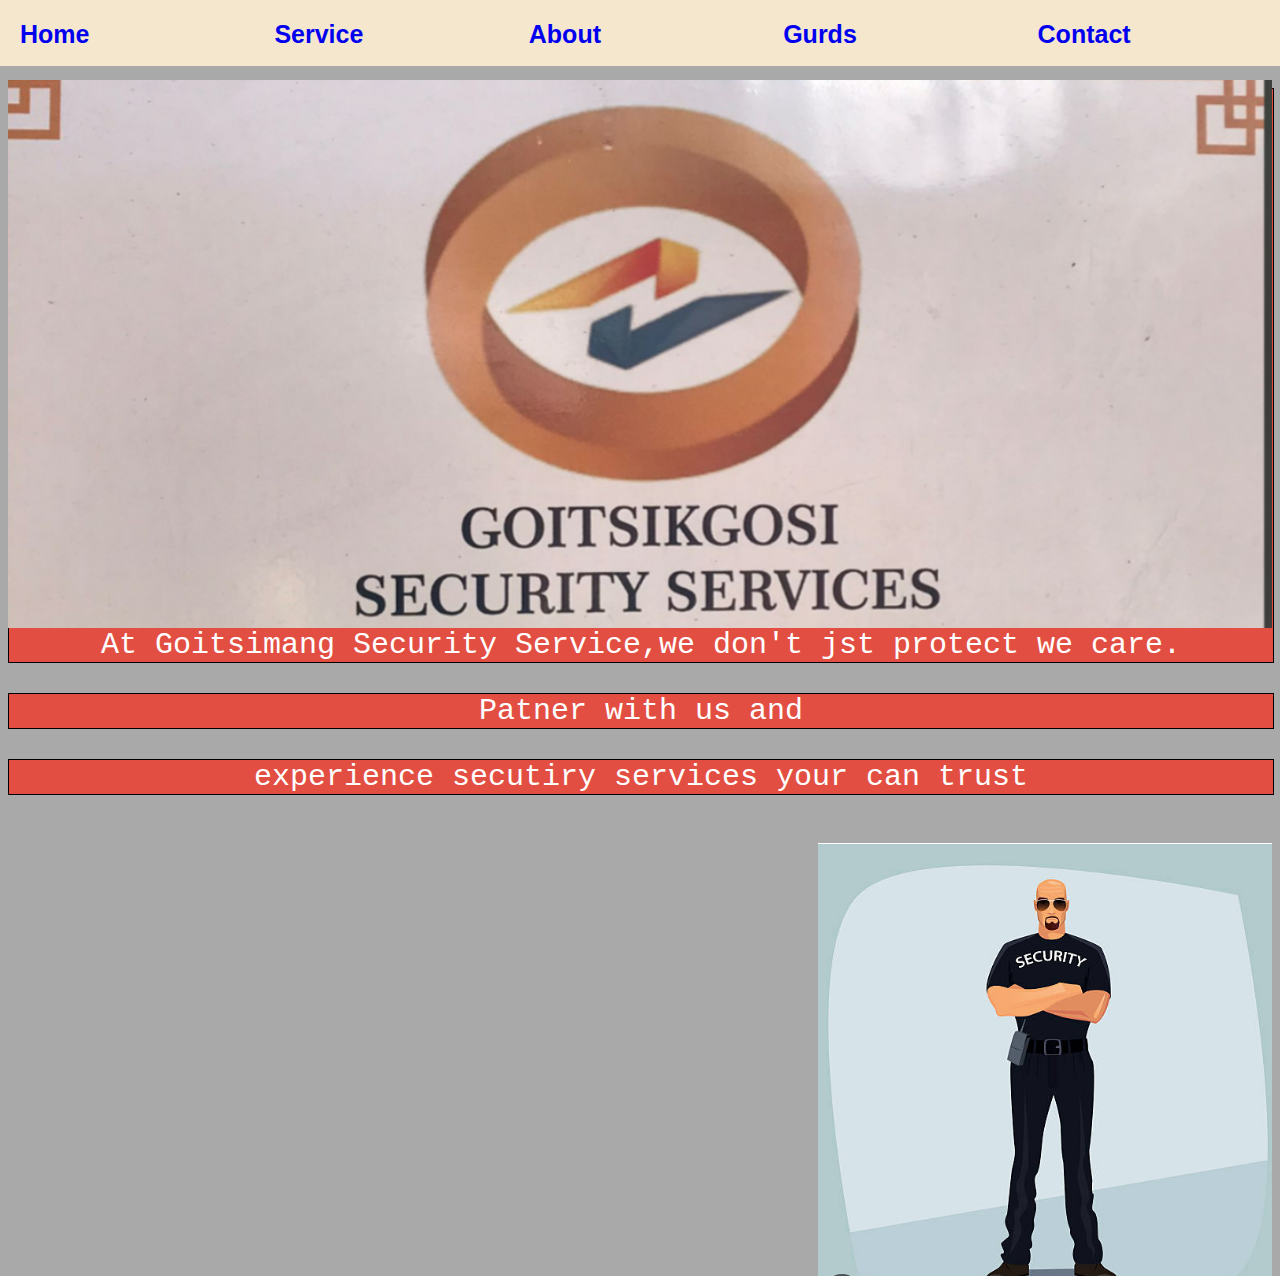
<file: index.html>
<!DOCTYPE html>
<html>

<head>
<title>Goitsimang Security Service</title>
<meta Charset="UTF-8">
<meta name="descrition" contant="Security Service">
<meta name="author" contant="Tuwane">
<meta name="keywords" contant="HTML">
<meta name="viewport" contant="width-divece-width, initial scale=0.1">
<meta http-equiv="refresh" contant="60">
<link rel="stylesheet" href="style.css">
<style>
p{
text-align:center;
font-size:20px;
border:1px solid black;
width:100%;
background-color:#e34e42;
font-family : courier new;
color:white;
font-size:30px;
}
h2{
font-size:100px;

}
</style>


</head>

<body>
<div id="button-top">
<a href="index.html">Home</a>
<a href="service.html">Service</a>
<a href="about.html">About</a>
<a href="gurds.html">Gurds</a>
<a href="contact.html">Contact</a>
</div> 

<div id="h1">
<h1>ddd</h1>
</div>


<div id="goi">
<img src="images/img2.png">
</div>
<p>At Goitsimang Security Service,we don't jst protect we care.</p>
<p>Patner with us and </p>
<p>experience secutiry services your can trust</p> 
<br/>
<img src="images/img1.png">

 






</body>

</html>
</file>
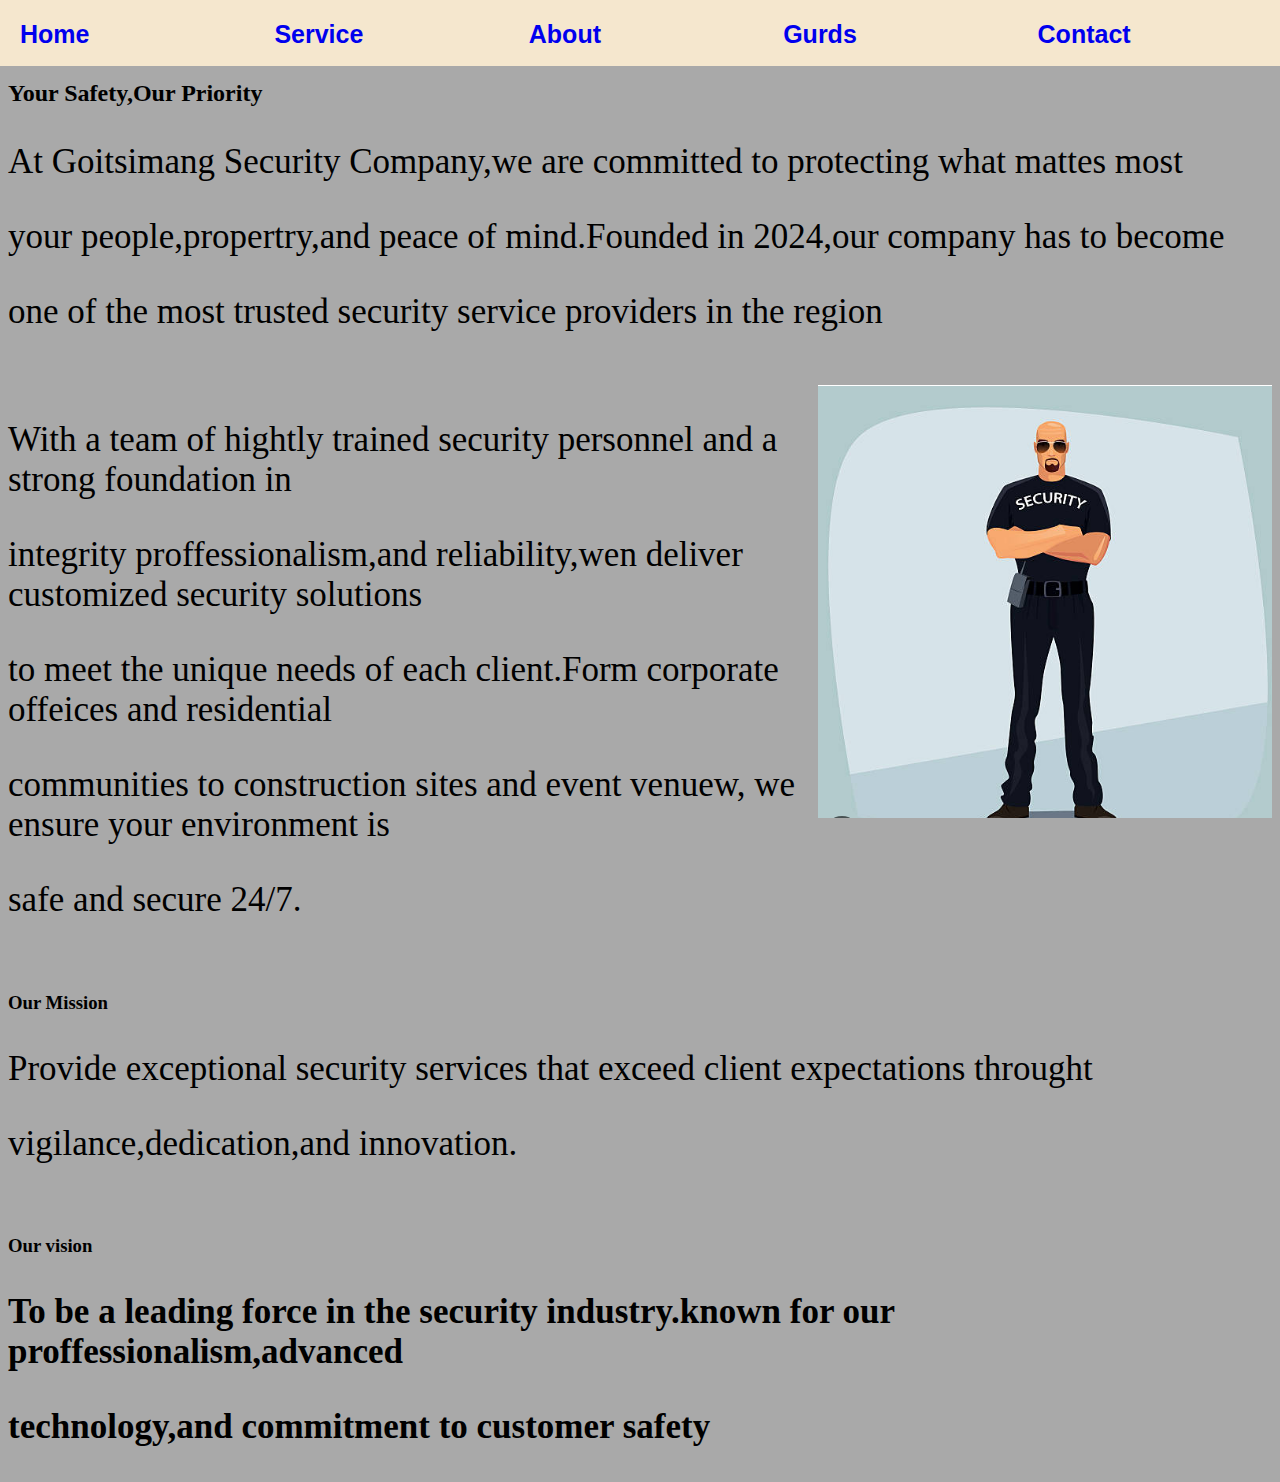
<file: about.html>
<!DOCTYPE html>
<html>
<head>
<link rel="stylesheet" href="style.css">
</head>

<body>
<div id="button-top">
<a href="index.html">Home</a>
<a href="service.html">Service</a>
<a href="about.html">About</a>
<a href="gurds.html">Gurds</a>
<a href="contact.html">Contact</a>
</div> 
<div id="h1">
<h1>ABOUT</h1>
</div> 
<h2>Your Safety,Our Priority</h2>
<p>At Goitsimang Security Company,we are committed to protecting what mattes most</p>
<p>your people,propertry,and peace of mind.Founded in 2024,our company has to become</p>
<p>one of the most trusted security service providers in the region</p>
<br/>
<img src="images/img1.png">
<p>With a team of hightly trained security personnel and a strong foundation in </p>
<p>integrity proffessionalism,and reliability,wen deliver customized security solutions</p>
<p>to meet the unique needs of each client.Form corporate offeices and residential </p>
<p>communities to construction sites and event venuew, we ensure your environment is</p>
<p>safe and secure 24/7.</p>
<br/>
<h3>Our Mission</h3>
<p>Provide exceptional security services that exceed client expectations throught </p>
<p>vigilance,dedication,and innovation.</p>
<br/>
<h3>Our vision<h3>
<p>To be a leading force in the security industry.known for our proffessionalism,advanced</p>
<p>technology,and commitment to customer safety</p>


</body>

</html>
</file>
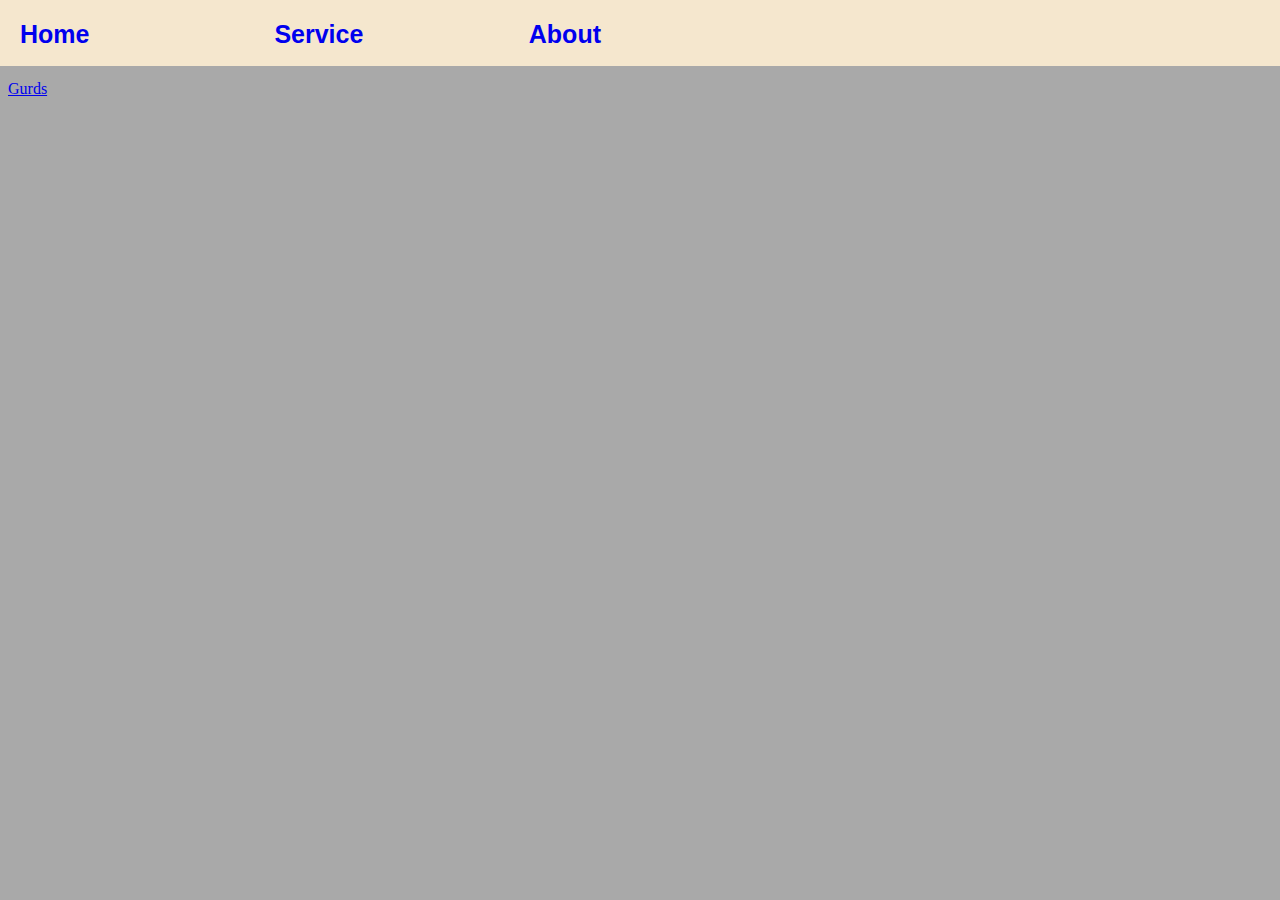
<file: contact.html>
<!DOCTYPE html>
<html>
<head>
<link rel="stylesheet" href="style.css">
</head>

<body>
<div id="h1">
<h1>CONTACT</h1>
</div>
<div id="button-top">
<a href="index.html">Home</a>
<a href="service.html">Service</a>
<a href="about.html">About</a>
</div>
<div id="button-lower">
<a href="gurds.html">Gurds</a>
</div> 
 




</script>

</body>

</html>
</file>
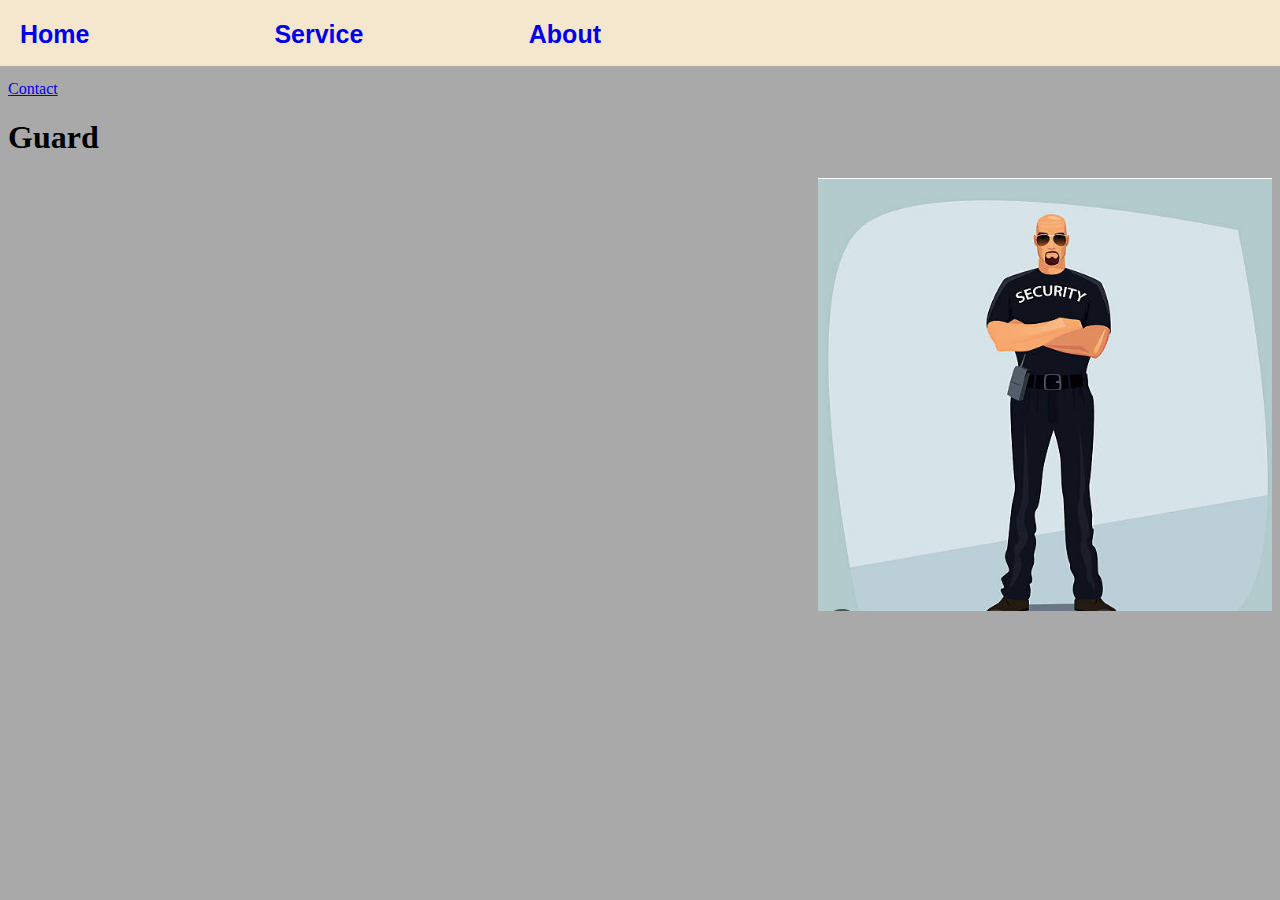
<file: gurds.html>
<!DOCTYPE html>
<html>
<head>
<link rel="stylesheet" href="style.css">
</head>

<body>
<div id="h1">
<h1>GURDS</h1>
</div>
<div id="button-top">
<a href="index.html">Home</a>
<a href="service.html">Service</a>
<a href="about.html">About</a>
</div>
<div id="button-lower">
<a href="contact.html">Contact</a>
</div> 
<h1>Guard</h1>
<img src="images/img1.png">




</script>

</body>

</html>
</file>
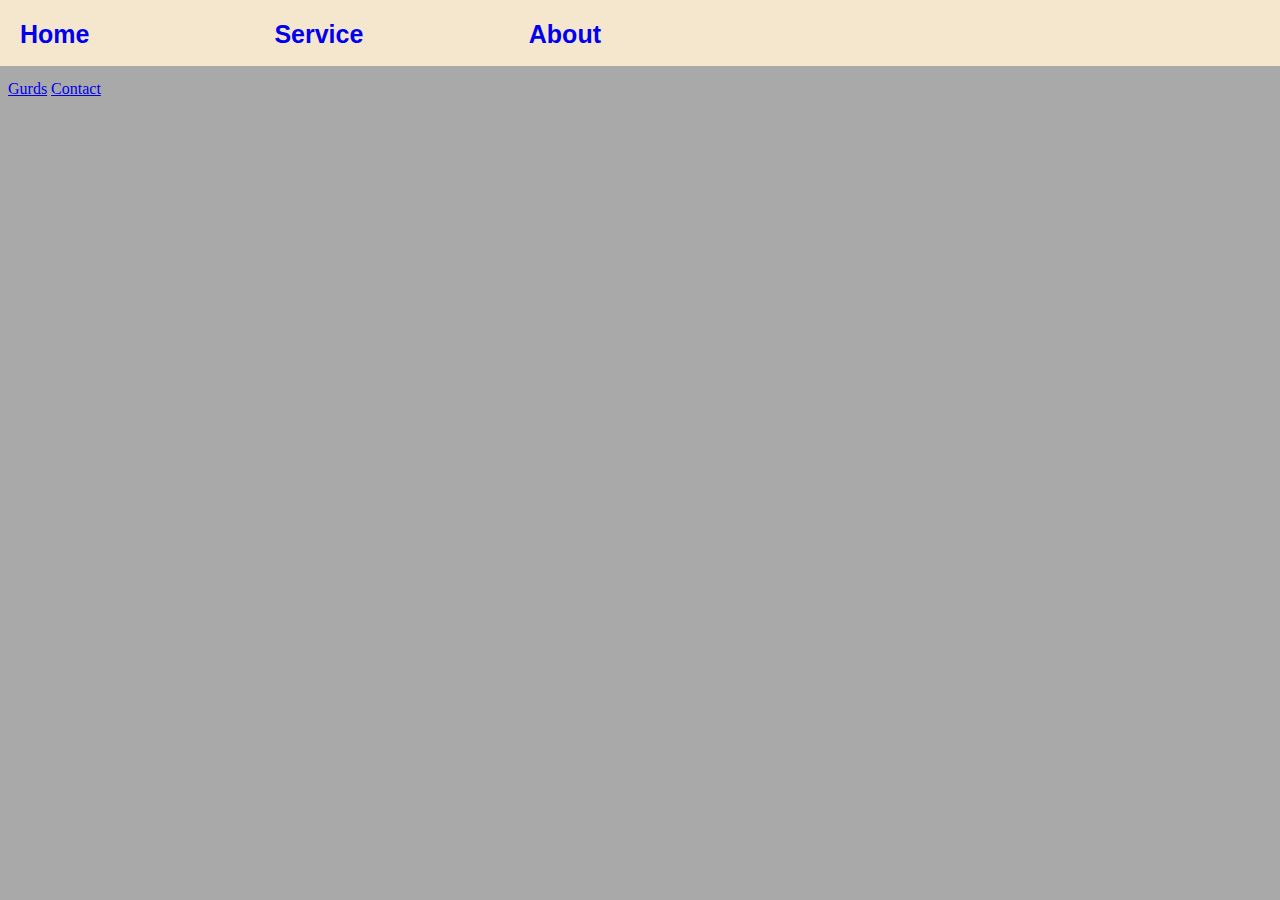
<file: service.html>
<!DOCTYPE html>
<html>
<head>
<link rel="stylesheet" href="style.css">
</head>
<body>
<div id="h1">
<h1>SERVICE</h1>
</div>
<div id="button-top">
<a href="home.html">Home</a>
<a href="service.html">Service</a>
<a href="about.html">About</a>
</div>
<div id="button-lower">
<a href="gurds.html">Gurds</a>
<a href="contact.html">Contact</a>
</div> 

</script>

</body>

</html>
</file>
<file: style.css>
body{
background-color:darkgrey;



}
img{
float:right;

}
#h1{
text-align:center;
color:maroon;


}
#pp{
text-align:center;
boader:1px solid black;


}
.pp1{
text-align:center;

}
#button-top{
position:fixed;
top:0px;
left:0;
z-index:500;
width:100%;
height:50px;
background-color:#f5e7ce;
margin:auto;
padding:8px;
}

#button-top a{
text-align:left;
font-family:helvetica;
font-weight:900;
margin:0%;
width:40%;
text-decoration:none;
padding-top:40px;
padding-bottom:20px;
display:block;
width:18%;
float:left;
padding:12px;
font-size:25px;

}
#button-top a:hover{
background-color: #a19423;

}
#button-lower a:hover{
background-color: #a19423;

}
#h2{
color:#ff6347;


}
#lin{
background-color:rgb(225, 225, 225,08);
width:40%;
}
#goi img{
    width:100%;
}
p{
font-size:35px;

}
</file>
